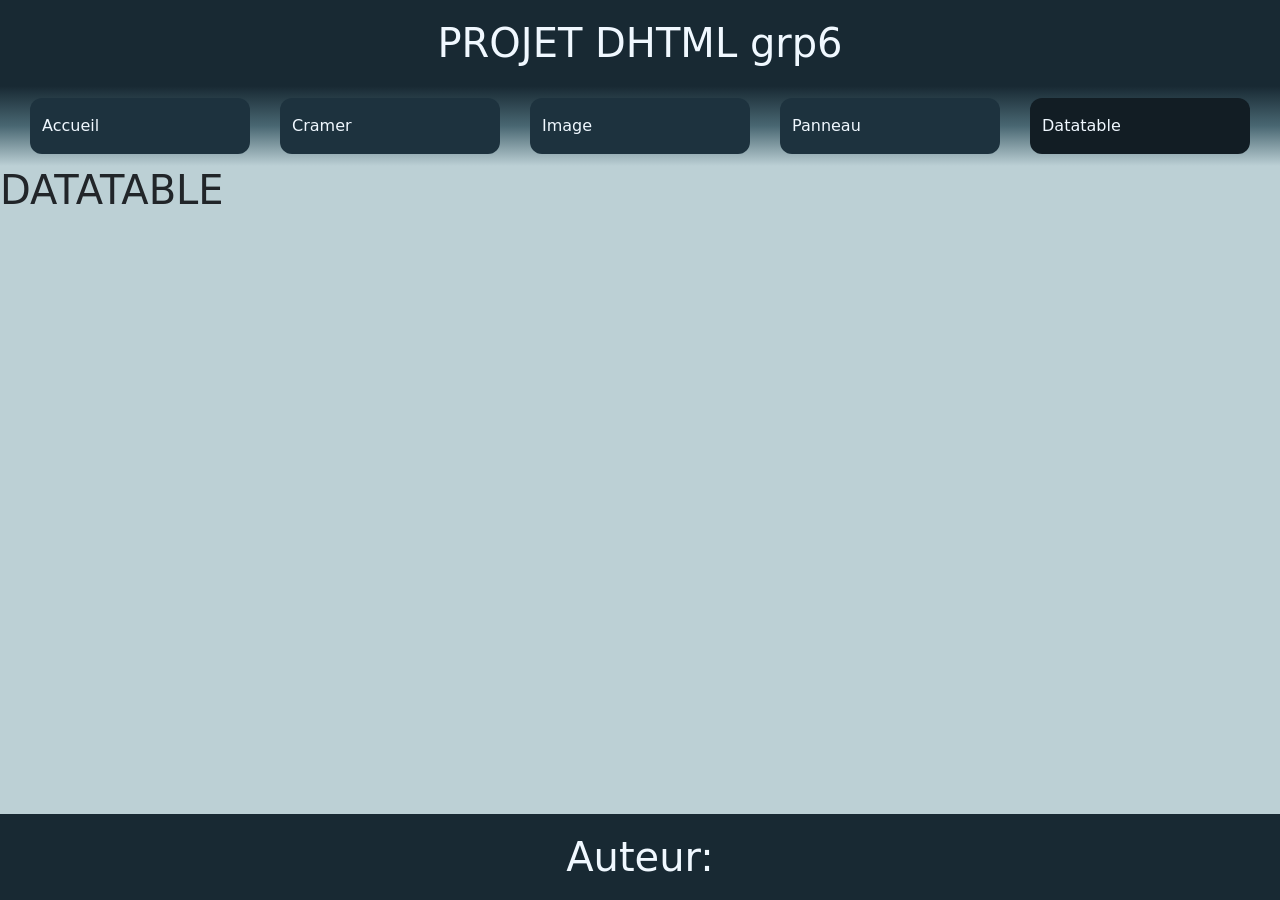
<file: squelette/datatable.html>
<!DOCTYPE html>
<html lang="en">
<head>
    <meta charset="UTF-8">
    <meta name="viewport" content="width=device-width, initial-scale=1.0">
    <link rel="stylesheet" href="../style/style.css">
    <link rel="stylesheet" href="../style/component/navbar.css">
    <link rel="stylesheet" href="../style/datatable.css">
    <title>Accueil</title>
    <link href="https://cdn.jsdelivr.net/npm/bootstrap@5.0.2/dist/css/bootstrap.min.css" rel="stylesheet" integrity="sha384-EVSTQN3/azprG1Anm3QDgpJLIm9Nao0Yz1ztcQTwFspd3yD65VohhpuuCOmLASjC" crossorigin="anonymous">
</head>
<body>
    <div id="A">PROJET DHTML grp6</div>

    <div id="B">
        <div id="nav_bar">
            <a href="index.html" >Accueil</a>
            <a href="Cramer.html" >Cramer</a>
            <a href="image.html" >Image</a>
            <a href="panneau.html" >Panneau</a>
            <a href="datatable.html" class="active">Datatable</a>
        </div>  

        <div id="content">
            <h1>DATATABLE</h1>
        </div>

    </div>

    <div id="C">Auteur:</div>
</body>
</html>
</file>
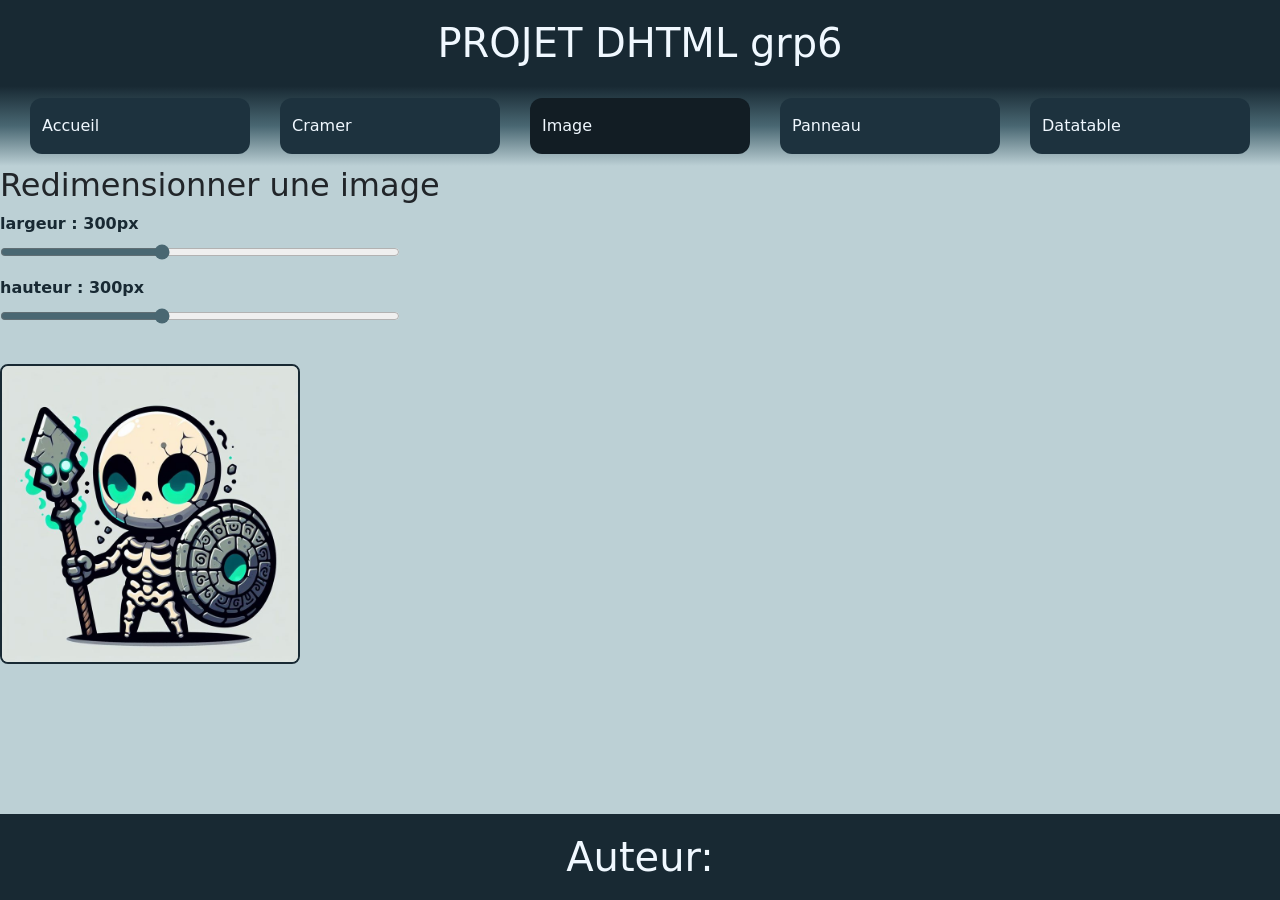
<file: squelette/image.html>
<!DOCTYPE html>
<html lang="en">
<head>
    <meta charset="UTF-8">
    <meta name="viewport" content="width=device-width, initial-scale=1.0">
    <link rel="stylesheet" href="../style/style.css">
    <link rel="stylesheet" href="../style/image.css">
    <link rel="stylesheet" href="../style/component/navbar.css">
    <title>Accueil</title>
    <link href="https://cdn.jsdelivr.net/npm/bootstrap@5.0.2/dist/css/bootstrap.min.css" rel="stylesheet" integrity="sha384-EVSTQN3/azprG1Anm3QDgpJLIm9Nao0Yz1ztcQTwFspd3yD65VohhpuuCOmLASjC" crossorigin="anonymous">
</head>
<body>
    <div id="A">PROJET DHTML grp6</div>

    <div id="B">
        <div id="nav_bar">
            <a href="index.html" >Accueil</a>
            <a href="Cramer.html">Cramer</a>
            <a href="image.html" class="active">Image</a>
            <a href="panneau.html">Panneau</a>
            <a href="datatable.html">Datatable</a>
        </div>  

        <div id="content">

            <h2>Redimensionner une image</h2>

            <div class="slider-group">
                <label for="sliderlargeur">largeur : <span id="valeurlargeur">300</span>px</label>
                <input type="range" id="sliderlargeur" min="100" max="600" value="300">
            </div>

            <div class="slider-group">
                <label for="sliderhauteur">hauteur : <span id="valeurhauteur">300</span>px</label>
                <input type="range" id="sliderhauteur" min="100" max="600" value="300">
            </div>

            <br>

            <img id="image2" src="..\image\miady.jpg" alt="">

        </div>

    </div>

    <div id="C">Auteur:</div>

    <script src="../script/image.js"></script>
</body>
</html>
</file>
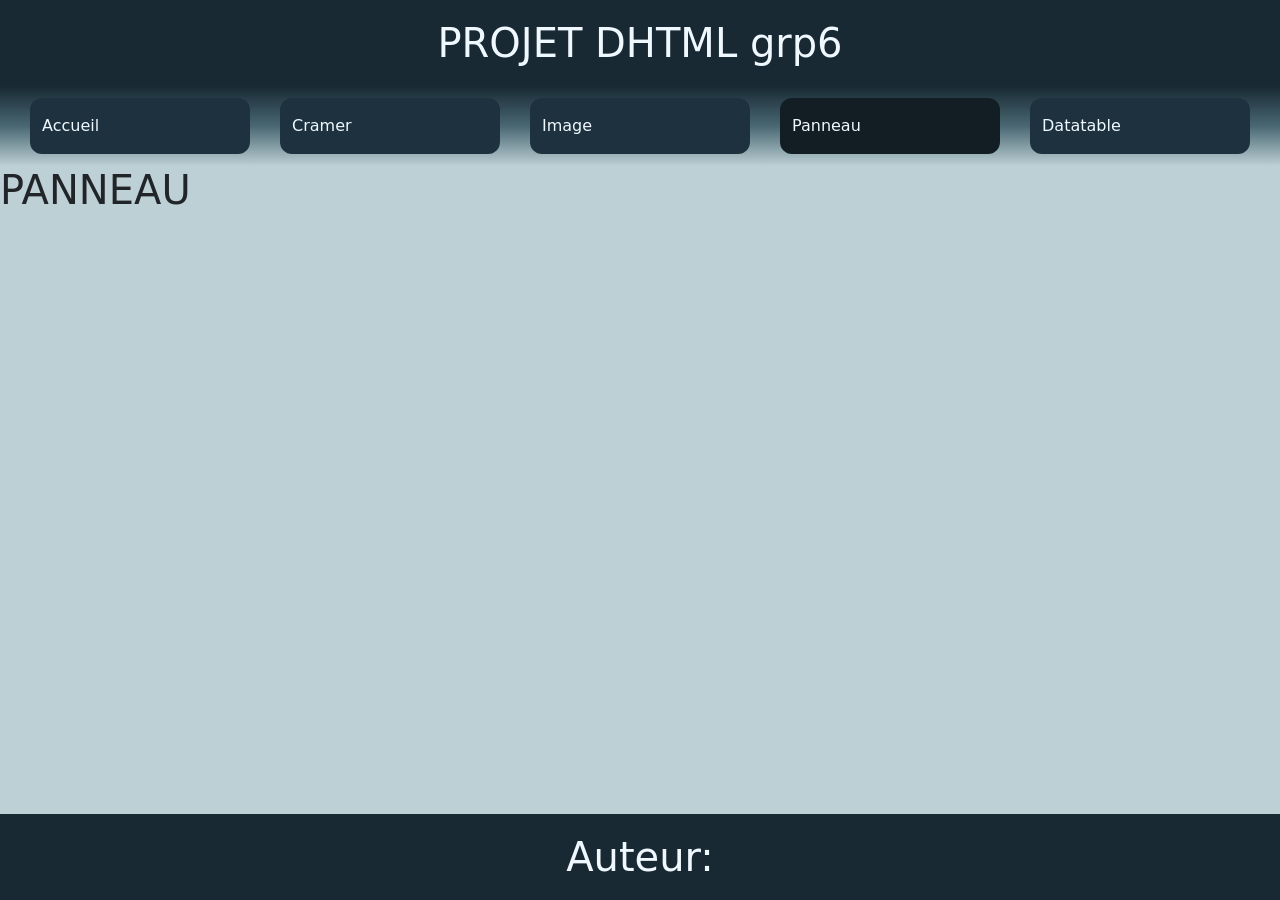
<file: squelette/panneau.html>
<!DOCTYPE html>
<html lang="en">
<head>
    <meta charset="UTF-8">
    <meta name="viewport" content="width=device-width, initial-scale=1.0">
    <link rel="stylesheet" href="../style/style.css">
    <link rel="stylesheet" href="../style/panneau.css">
    <link rel="stylesheet" href="../style/component/navbar.css">
    <title>Accueil</title>
    <link href="https://cdn.jsdelivr.net/npm/bootstrap@5.0.2/dist/css/bootstrap.min.css" rel="stylesheet" integrity="sha384-EVSTQN3/azprG1Anm3QDgpJLIm9Nao0Yz1ztcQTwFspd3yD65VohhpuuCOmLASjC" crossorigin="anonymous">
</head>
<body>
    <div id="A">PROJET DHTML grp6</div>

    <div id="B">
        <div id="nav_bar">
            <a href="index.html" >Accueil</a>
            <a href="Cramer.html">Cramer</a>
            <a href="image.html">Image</a>
            <a href="panneau.html"class="active">Panneau</a>
            <a href="datatable.html">Datatable</a>
        </div>  

        <div id="content">
            <h1>PANNEAU</h1>
        </div>

    </div>

    <div id="C">Auteur:</div>
</body>
</html>
</file>
<file: style/style.css>
html{
    background: black;
}
body{
    min-height: 100vh;
    display: flex;
    flex-direction: column;
}

#A{
    background-color: #182933;
    color: aliceblue;
    padding: 1%;
    text-align: center;
    font-size: 40px;
}

#B{
    display: flex;
    flex: 1;
}

#side_bar{
    display: flex;
    flex-direction: column;
    gap: 50px;
    background: linear-gradient(#182933,#496772,#182933);
    width: 240px;
    align-items: center;
    justify-content: space-evenly;
}

#content{
     background-color: #BCD0D5;
     display: flex;
     flex-direction: column;
    flex: 1;
}

#C{
    background-color: #182933;
    color: aliceblue;
     padding: 1%;
    text-align: center;
    font-size: 40px;
}

#side_bar a{
    width: 220px;
    padding: 16px 12px;
    color: aliceblue;
    text-decoration: none;
    border-radius: 12px;
    background-color: #1d323e;
    transition: 0.3s ease;
}
#side_bar a:hover{
    background-color: #121d24;
}

#side_bar a.active{
    background-color: #121d24;
}

#img1{
    display: flex;
    flex: 1;
    justify-content: center;
    align-items: center;
}

.home-title{
    display: inline;
    position: relative;
    z-index: 10;
}

.home-title::before{
    position: absolute;
    content: "";
    height: 100%;
    width: 0;
    background: linear-gradient(to right,#496772,#7999A4,#BCD0D5);
    animation: title-background 2s ease forwards;
    z-index: -1;
    border-radius: 10px 0px 0px 10px;
}

@keyframes title-background {
    from {
        width: 0;
    }
    to {
        width: 100%;
    }
}

.slider-group{
    display: flex;
    flex-direction: column;
    gap: 8px;
    max-width: 400px;
    margin-bottom: 16px;
}

.slider-group label{
    font-weight: bold;
    color: #182933;
}

.slider-group input[type="range"]{
    width: 100%;
    accent-color: #496772;
}

#image2{
    display: block;
    object-fit: fill;
    border: 2px solid #182933;
    border-radius: 8px;
}
</file>
<file: style/component/navbar.css>
#nav_bar{
    background: linear-gradient(#182933,#496772,#BCD0D5);
    height: 80px;
    display: flex;
    justify-content: center;
    align-items: center;
    justify-content: space-evenly;

}

#nav_bar a{
    width: 220px;
    padding: 16px 12px;
    color: aliceblue;
    text-decoration: none;
    border-radius: 12px;
    background-color: #1d323e;
    transition: 0.3s ease;
}

#nav_bar a:hover{
    background-color: #121d24;
}

#nav_bar a.active{
    background-color: #121d24;
}
</file>
<file: style/datatable.css>
#B{
     display: flex;
     flex-direction: column;
    flex: 1;
}
</file>
<file: style/image.css>
#B{
     display: flex;
     flex-direction: column;
    flex: 1;
}
</file>
<file: style/panneau.css>
#B{
     display: flex;
     flex-direction: column;
    flex: 1;
}
</file>
